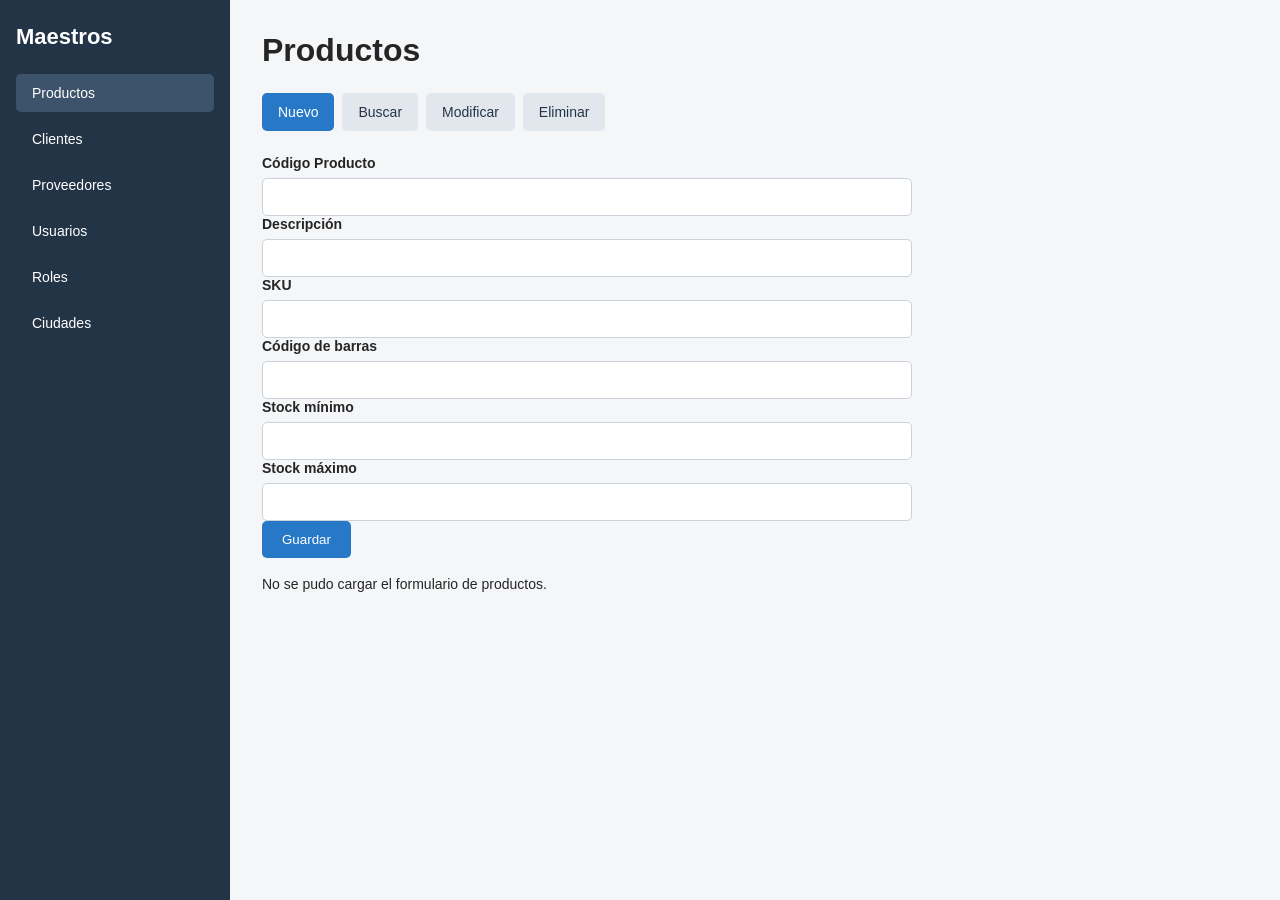
<file: index.html>
<!DOCTYPE html>
<html lang="es">

<head>
    <meta charset="UTF-8">
    <meta name="viewport" content="width=device-width, initial-scale=1.0">
    <title>Administración de Maestros</title>
    <link rel="stylesheet" href="css/masters.css">
</head>

<body>

    <div class="layout">

        <aside class="sidebar">
            <h2>Maestros</h2>

            <button type="button" class="menu-item active" data-master="producto">Productos</button>

            <button type="button" class="menu-item" data-master="cliente">Clientes</button>

            <button type="button" class="menu-item" data-master="proveedor">Proveedores</button>

            <button type="button" class="menu-item" data-master="usuario">Usuarios</button>

            <button type="button" class="menu-item" data-master="rol">Roles</button>

            <button type="button" class="menu-item" data-master="ciudad">Ciudades</button>
        </aside>

        <main class="content">

            <h1 id="titulo">Productos</h1>

            <div class="toolbar">
                <button type="button" class="action active" data-action="nuevo">Nuevo</button>

                <button type="button" class="action" data-action="buscar">Buscar</button>

                <button type="button" class="action" data-action="modificar">Modificar</button>

                <button type="button" class="action" data-action="eliminar">Eliminar</button>
            </div>

            <div id="contenedorMaestro">
                <form-producto></form-producto>
            </div>

            <p id="mensaje" role="status" aria-live="polite"></p>

        </main>

    </div>

    <script src="js/components/product.js"></script>
    <script src="js/components/customer.js"></script>
    <script src="js/app.js"></script>

</body>

</html>
</file>
<file: css/masters.css>
* {
    box-sizing: border-box;
}

body {
    margin: 0;
    font-family: Arial, sans-serif;
    color: #252525;
    background: #f4f6f8;
}

.layout {
    display: flex;
    min-height: 100vh;
}

.sidebar {
    width: 230px;
    flex-shrink: 0;
    padding: 24px 16px;
    background: #243447;
    color: white;
}

.sidebar h2 {
    margin: 0 0 24px;
    font-size: 22px;
}

.menu-item,
.action {
    padding: 11px 16px;
    border: 0;
    border-radius: 5px;
    cursor: pointer;
    font-size: 14px;
}

.menu-item {
    display: block;
    width: 100%;
    margin-bottom: 8px;
    text-align: left;
    color: white;
    background: transparent;
}

.menu-item:hover,
.menu-item.active {
    background: #3c536b;
}

.content {
    flex: 1;
    min-width: 0;
    padding: 32px;
}

.content h1 {
    margin-top: 0;
    margin-bottom: 24px;
}

.toolbar {
    display: flex;
    flex-wrap: wrap;
    gap: 8px;
    margin-bottom: 24px;
}

.action {
    background: #e2e7ed;
    color: #243447;
}

.action:hover,
.action.active {
    background: #2878c8;
    color: white;
}

form-producto {
    display: block;
    max-width: 650px;
}

#productoForm {
    display: grid;
    grid-template-columns: repeat(2, minmax(0, 1fr));
    gap: 18px;
    padding: 24px;
    background: white;
    border: 1px solid #e0e5eb;
    border-radius: 8px;
}

.form-group {
    display: flex;
    flex-direction: column;
    gap: 7px;
}

.form-group label {
    font-size: 14px;
    font-weight: 600;
}

.form-group input {
    width: 100%;
    min-width: 0;
    padding: 10px;
    border: 1px solid #cbd2da;
    border-radius: 5px;
    font-size: 14px;
}

.form-group input:focus {
    outline: 2px solid #9bc9f5;
    border-color: #2878c8;
}

.form-group input:disabled {
    background: #edf0f3;
    color: #666;
}

#btnGuardar {
    align-self: end;
    justify-self: start;
    padding: 11px 20px;
    border: 0;
    border-radius: 5px;
    background: #2878c8;
    color: white;
    cursor: pointer;
}

#btnGuardar:hover {
    background: #1d609f;
}

#btnGuardar:disabled {
    opacity: 0.6;
    cursor: wait;
}

#mensaje {
    margin-top: 18px;
    font-size: 14px;
}

@media (max-width: 700px) {
    .layout {
        flex-direction: column;
    }

    .sidebar {
        width: 100%;
    }

    .content {
        padding: 20px 14px;
    }

    #productoForm {
        grid-template-columns: 1fr;
    }
}
</file>
